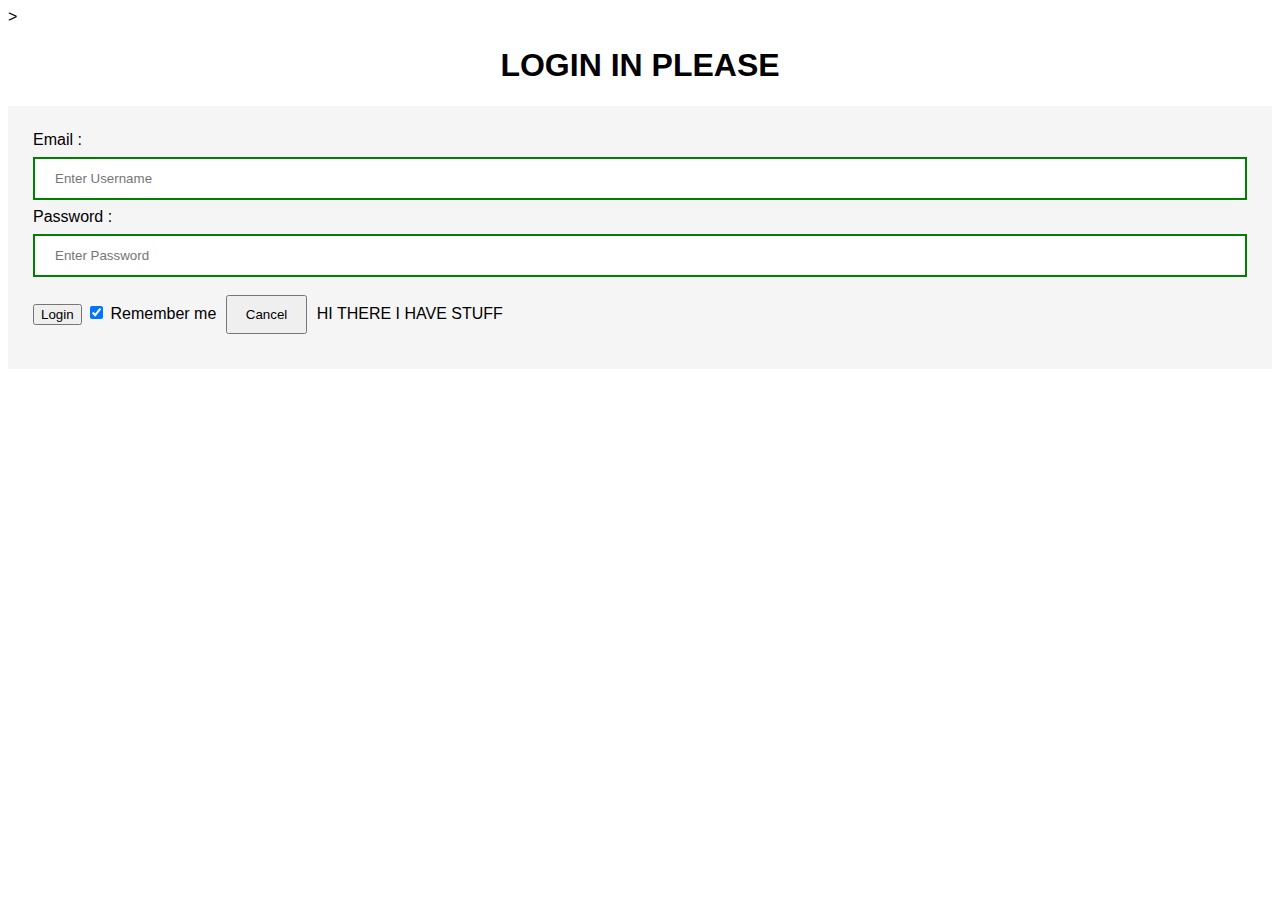
<file: index.html>
<!DOCTYPE html>
<html lang="en">
  <head>
    <link rel="stylesheet" href="style.css">
    <meta charset="UTF-8">
    <meta http-equiv="X-UA-Compatible" content="IE=edge">
    <meta name="viewport" content="width=device-width, initial-scale=1.0">
    <link rel="icon" href="https://media-exp1.licdn.com/dms/image/C560BAQGtFiVr5vUULg/company-logo_200_200/0/1556814313803?e=2147483647&v=beta&t=GxHqOoNG9H7EZpFtbzzW9pU5C2WMaPUCco3jdhXH78k     ">
    <title>Log In </title>
  </head>
  <body style="background-image: url(https://wallpaperaccess.com/full/1567665.png); background-repeat: repeat-x;"></body>> <center>
    <h1> LOGIN IN PLEASE </h1>
  </center>
  <div class="container">
    <label>Email : </label>
    <input id="userid" type="text" placeholder="Enter Username" name="username" required>
    <label>Password : </label>
    <input id="password" type="password" placeholder="Enter Password" name="password" required>
    <button onclick="submit_login()">Login</button>
    <input type="checkbox" checked="checked"> Remember me <button type="button" class="cancelbtn"> Cancel</button> HI THERE I HAVE STUFF
  </div>
  <script src="https://code.jquery.com/jquery-3.6.0.min.js" integrity="sha256-/xUj+3OJU5yExlq6GSYGSHk7tPXikynS7ogEvDej/m4=" crossorigin="anonymous"></script>
  <script src="main.js"></script>
  </body>
</html>
</file>
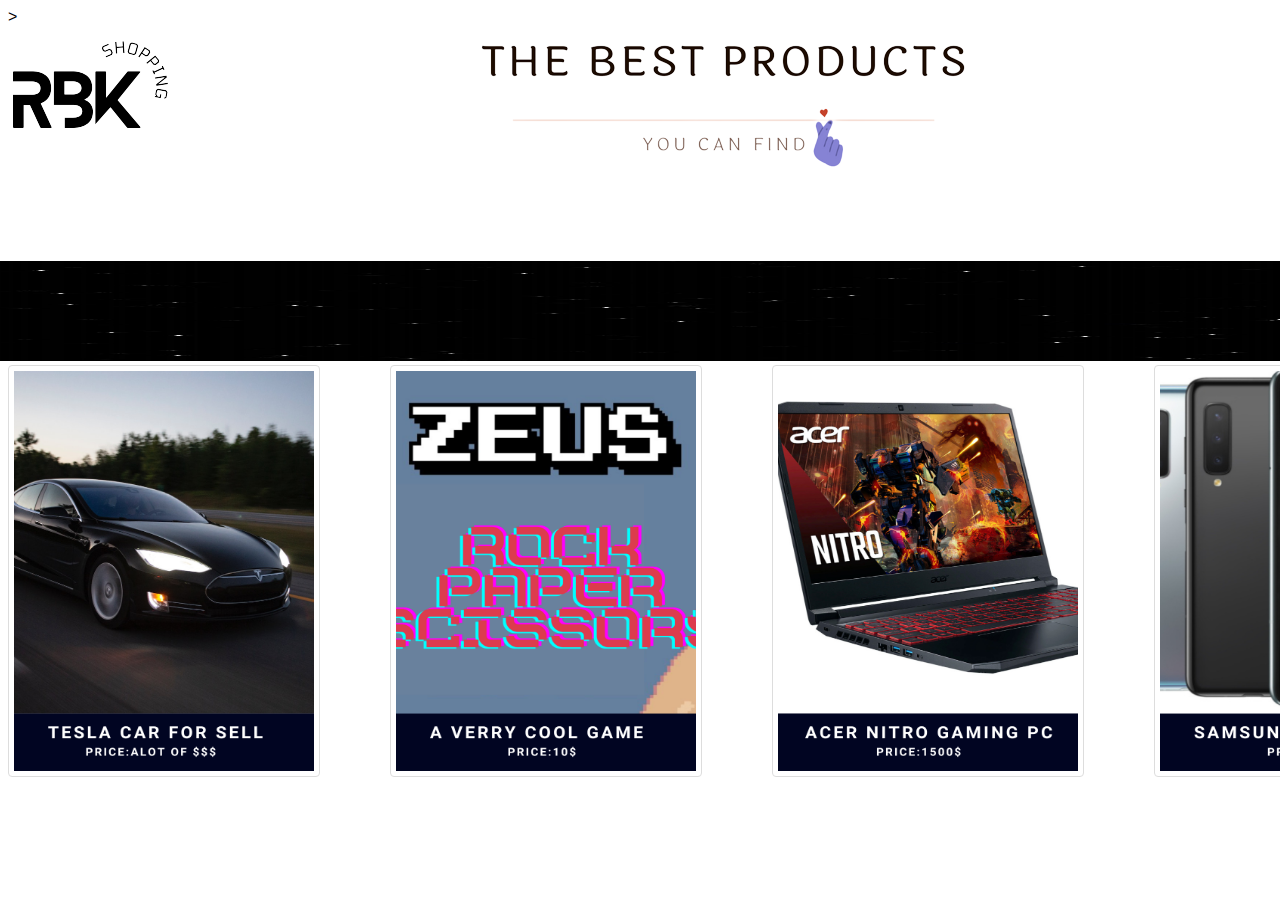
<file: index2.html>
<!DOCTYPE html>
<html lang="en">
  <head>
    <meta http-equiv="Content-Type" content="text/html; charset=UTF-8">
    <link rel="stylesheet" href="style.css">
    <link rel="icon" href="https://media-exp1.licdn.com/dms/image/C560BAQGtFiVr5vUULg/company-logo_200_200/0/1556814313803?e=2147483647&amp;v=beta&amp;t=GxHqOoNG9H7EZpFtbzzW9pU5C2WMaPUCco3jdhXH78k">
    <title>rbk shopping</title>
    <meta http-equiv="X-UA-Compatible" content="IE=edge">
    <meta name="viewport" content="width=device-width, initial-scale=1.0">
  <body style="background-image: url(https://images-cdn.welcomesoftware.com/Zz03ZTY0Mzk3MDhlNDgxMWViYmRmNWY3MjZjM2QxZTdiZg==); background-repeat: repeat-x;"></body>> <div>
    <img class="img2" src="data\pics\title2.png" alt="">
  </div>
  <div>
    <img class="img1" src="data\pics\title.png" alt="">
  </div>
  <img class="cover" src="data\pics\cover.jpg" alt="" width="1493" height="100">
  <div id="images">
    <div>
      <a href="car.html">
        <img class="image1" src="data\pics\products\car.png" alt="" width="300" height="400">
      </a>
    </div>
    <div>
      <a href="game.html">
        <img class="image2" src="data\pics\products\game.png" alt="" width="300" height="400">
      </a>
    </div>
    <div>
      <a href="pc.html">
        <img class="image3" src="data\pics\products\pc.png" alt="" width="300" height="400">
      </a>
    </div>
    <div>
      <a href="phone.html">
        <img class="image4" src="data\pics\products\phone.png" alt="" width="300" height="400">
      </a>
    </div>
  </div>
  </body>
</html>
</file>
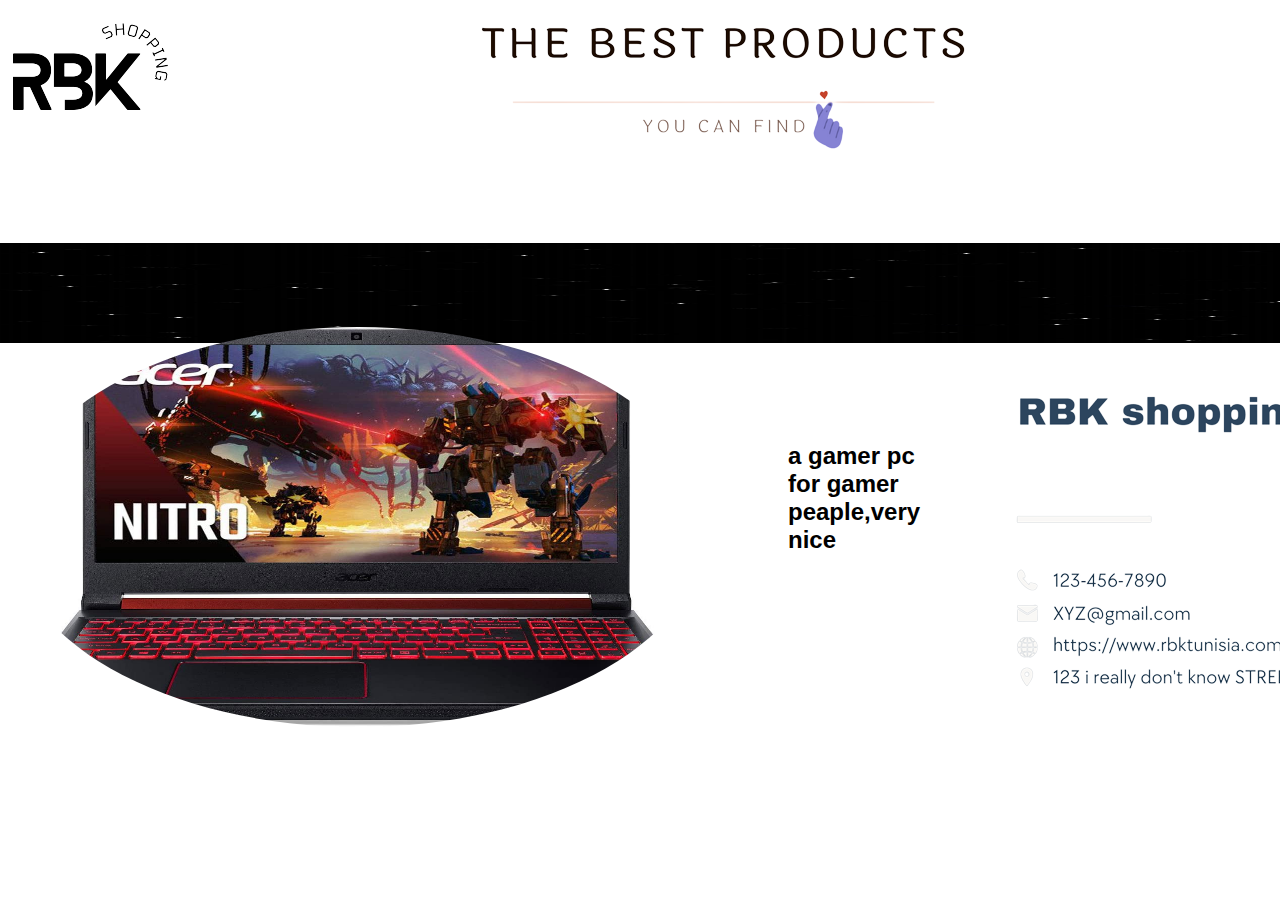
<file: pc.html>
<!DOCTYPE html>
<html lang="en">
  <head>
    <link rel="stylesheet" href="style.css">
    <link rel="icon" href="https://media-exp1.licdn.com/dms/image/C560BAQGtFiVr5vUULg/company-logo_200_200/0/1556814313803?e=2147483647&v=beta&t=GxHqOoNG9H7EZpFtbzzW9pU5C2WMaPUCco3jdhXH78k     ">
    <title>Gaming Pc</title>
    <meta charset="UTF-8">
    <meta http-equiv="X-UA-Compatible" content="IE=edge">
    <meta name="viewport" content="width=device-width, initial-scale=1.0">
    <title>Document</title>
  </head>
  <body style="background-image: url(https://coolbackgrounds.io/images/backgrounds/index/compute-ea4c57a4.png); background-repeat: repeat-x;"></body>
  <div>
    <img class="img2" src="data\pics\title2.png" alt="">
  </div>
  <div>
    <img class="img1" src="data\pics\title.png" alt="">
  </div>
  <img class="cover" src="data\pics\cover.jpg" width="1493" height="100">
  <div id="images">
    <div class="teslacar">
      <img id="product" src="data\pics\after\acernitro.jfif" alt="" width="700" height="400">
    </div>
    <div class="des">
      <h2>a gamer pc for gamer peaple,very nice </h2>
    </div>
    <div class="info">
      <img src="data\pics\after\info.png" alt="">
    </div>
    </body>
</html>
</file>
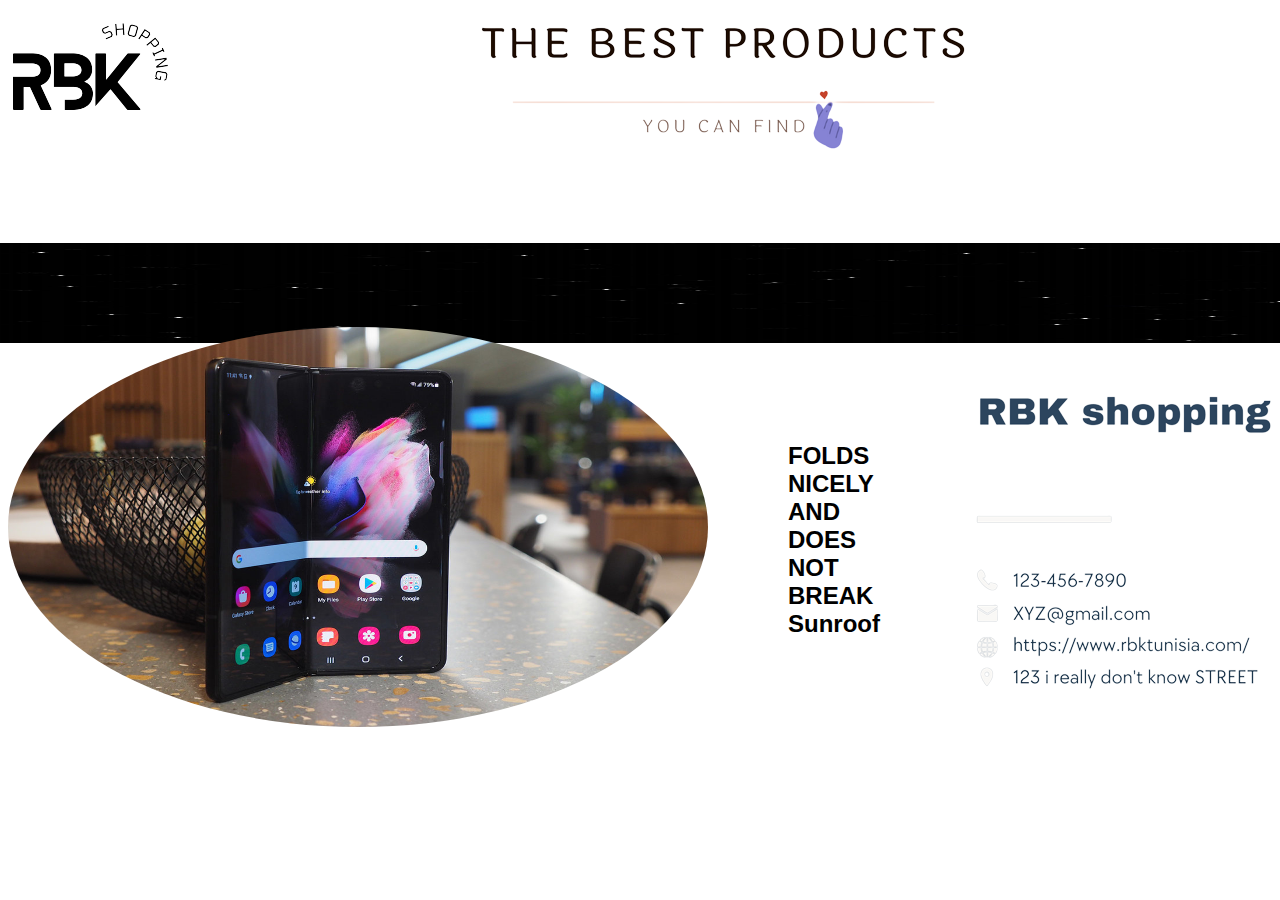
<file: phone.html>
<!DOCTYPE html>
<html lang="en">
  <head>
    <link rel="stylesheet" href="style.css">
    <link rel="icon" href="https://media-exp1.licdn.com/dms/image/C560BAQGtFiVr5vUULg/company-logo_200_200/0/1556814313803?e=2147483647&v=beta&t=GxHqOoNG9H7EZpFtbzzW9pU5C2WMaPUCco3jdhXH78k     ">
    <title>Samsung Phone</title>
    <meta charset="UTF-8">
    <meta http-equiv="X-UA-Compatible" content="IE=edge">
    <meta name="viewport" content="width=device-width, initial-scale=1.0">
    <title>Document</title>
  </head>
  <body style="background-image: url(https://coolbackgrounds.io/images/backgrounds/index/compute-ea4c57a4.png); background-repeat: repeat-x;"></body>
  <div>
    <img class="img2" src="data\pics\title2.png" alt="">
  </div>
  <div>
    <img class="img1" src="data\pics\title.png" alt="">
  </div>
  <img class="cover" src="data\pics\cover.jpg" width="1493" height="100">
  <div id="images">
    <div class="teslacar">
      <img id="product" src="data\pics\after\galaxyfold.jpg" alt="" width="700" height="400">
    </div>
    <div class="des">
      <h2>FOLDS NICELY AND DOES NOT BREAK Sunroof</h2>
    </div>
    <div class="info">
      <img src="data\pics\after\info.png" alt="">
    </div>
    </body>
</html>
</file>
<file: style.css>
Body {
	font-family: Calibri, Helvetica, sans-serif;
	background-color: white;
}

form {
	border: 3px solid #f1f1f1;
}

input[type=text],
input[type=password] {
	width: 100%;
	margin: 8px 0;
	padding: 12px 20px;
	display: inline-block;
	border: 2px solid green;
	box-sizing: border-box;
}

button:hover {
	opacity: 0.7;
}

.cancelbtn {
	width: auto;
	padding: 10px 18px;
	margin: 10px 5px;
}


.container {
	padding: 25px;
	background-color: whitesmoke;
}

.img1 {
	margin-top: -450px;
	margin-left: -180px;

}

.img2 {
	margin-top: -120px;
	margin-left: 390px;
}

.cover {
	margin-top: -55cm;
	margin-left: -8px;
}


.image1 {
	border-radius: 8px;
	border: 1px solid #ddd;
	border-radius: 4px;
	padding: 5px;

}

.image1:hover {
	box-shadow: 0 0 2px 1px rgba(0, 140, 186, 0.5);
}


.image2 {
	border-radius: 8px;
	border: 1px solid #ddd;
	border-radius: 4px;
	padding: 5px;

}

.image2:hover {
	box-shadow: 0 0 2px 1px rgba(0, 140, 186, 0.5);
}

.image3 {
	border-radius: 8px;
	border: 1px solid #ddd;
	border-radius: 4px;
	padding: 5px;
}

.image3:hover {
	box-shadow: 0 0 2px 1px rgba(0, 140, 186, 0.5);
}

.image4 {
	border-radius: 8px;
	border: 1px solid #ddd;
	border-radius: 4px;
	padding: 5px;
}

.image4:hover {
	box-shadow: 0 0 2px 1px rgba(0, 140, 186, 0.5);
}

#images {
	display: flex;
	gap: 70px;
}

.teslacar {
	margin-top: 60px;
	border-radius: 8px;
	margin-top: -20px;
}

#product {
	border-radius: 50%;
}


h2 {
	position: relative;
	left: 10px;
	bottom: -75px;
}

.num {
	background-color: transparent;
	background-repeat: no-repeat;
	border: black;
	cursor: pointer;

}

.info {
	float: right;
}

p {
	clear: right;
}
</file>
